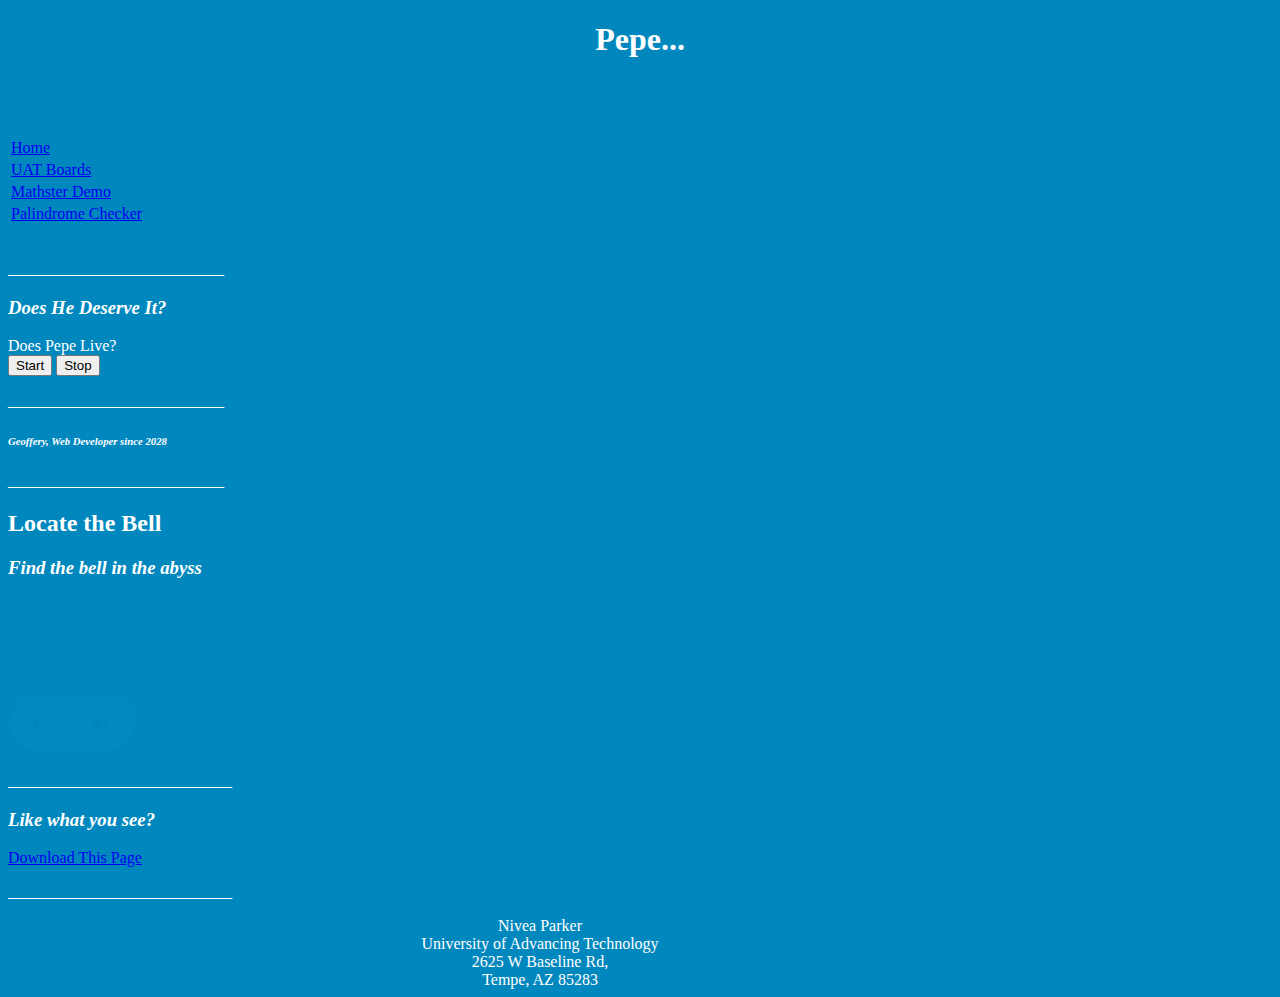
<file: index.html>
<!DOCTYPE html>
<!-- 08/23/24 - Nivea Parker -->
<html>
    <head> 
        <!-- I start with linking my style sheet to main.css -->
        <link rel="stylesheet" href="main.css">
        <!-- Next I style too remove my image script, or hiding my elements-->
        <style>
            #image {
                display: none;
            }
            #start {
                display: show
            }
            #audio {
                display: show;
                margin: 1px;
                padding: 1px;
                height: 150px;
                width: 125px;
                opacity: 1.35%;
            }
        </style>
        <!-- Next I add a script tag to enter code within the HTML -->
            <script>
                function show() {
                        document.getElementById("image").style.display = "block";
                        document.getElementById("audio").style.display = "block"
                function refreshPage(){
                        window.location.reload();
                }   
                }
                </script>
        <!-- Next is my title for this HTML page -->
    <Title> pepe</Title>
    </head>
    <body>
        <!-- Adding a div tags and adding text -->
        <div>
        <header><h1> Pepe...</h1></header>
        <table id="assignments">
        <!-- Adding navigation for usability-->
            <tr>
            </tr>
            <div class="topnav">
        <tr><td><a href="everything.html" id="home"> Home </a></td>
        <br>
        <tr><td><a href="boards.html" id="boards"> UAT Boards </a></td>
        <br>
        <tr><td><a href="game.html" id="game"> Mathster Demo</a></td>
        <br>
        <tr><td><a href="strings.html" id="strings"> Palindrome Checker </a></td>
        </tr>
        </table>
        <br>
        <p>___________________________</p>
        <h3> <i>Does He Deserve It?</i> </h3>
            <img id="image" src="pepe.png" height="70px" width="70px">
            Does Pepe Live?
    </div>
    <!-- Now for my button I added a simple onclick event to 2 buttons -->
        <button id="start" onclick="show()"> Start </button>
        <button onclick="window.location.reload()"> Stop </button>
        <!-- Names -->
        <p>___________________________</p>
        <h6> <i>Geoffery, Web Developer since 2028</i></h6>
        <p>___________________________</p>
        <h2> Locate the Bell</h2>
        <h3 id="object"> <i> Find the bell in the abyss</i> </h3>
        <!-- This is where I add my embedded audio on the page -->
        <audio controls src="service-bell_daniel_simion.mp3" autoplay loop id="audio">
        </audio>
        <p>____________________________</p>
        <!-- Added download button -->
        <h3><i> Like what you see?</i></h3>
        <a href="index.html" download="index.html">Download This Page</a>
        <p>____________________________</p>
        <footer> 
            Nivea Parker
            <br>
            University of Advancing Technology
            <br>
            2625 W Baseline Rd,
            <br> 
            Tempe, AZ 85283
            <br>
        </footer>
    </body>
</html>
</file>
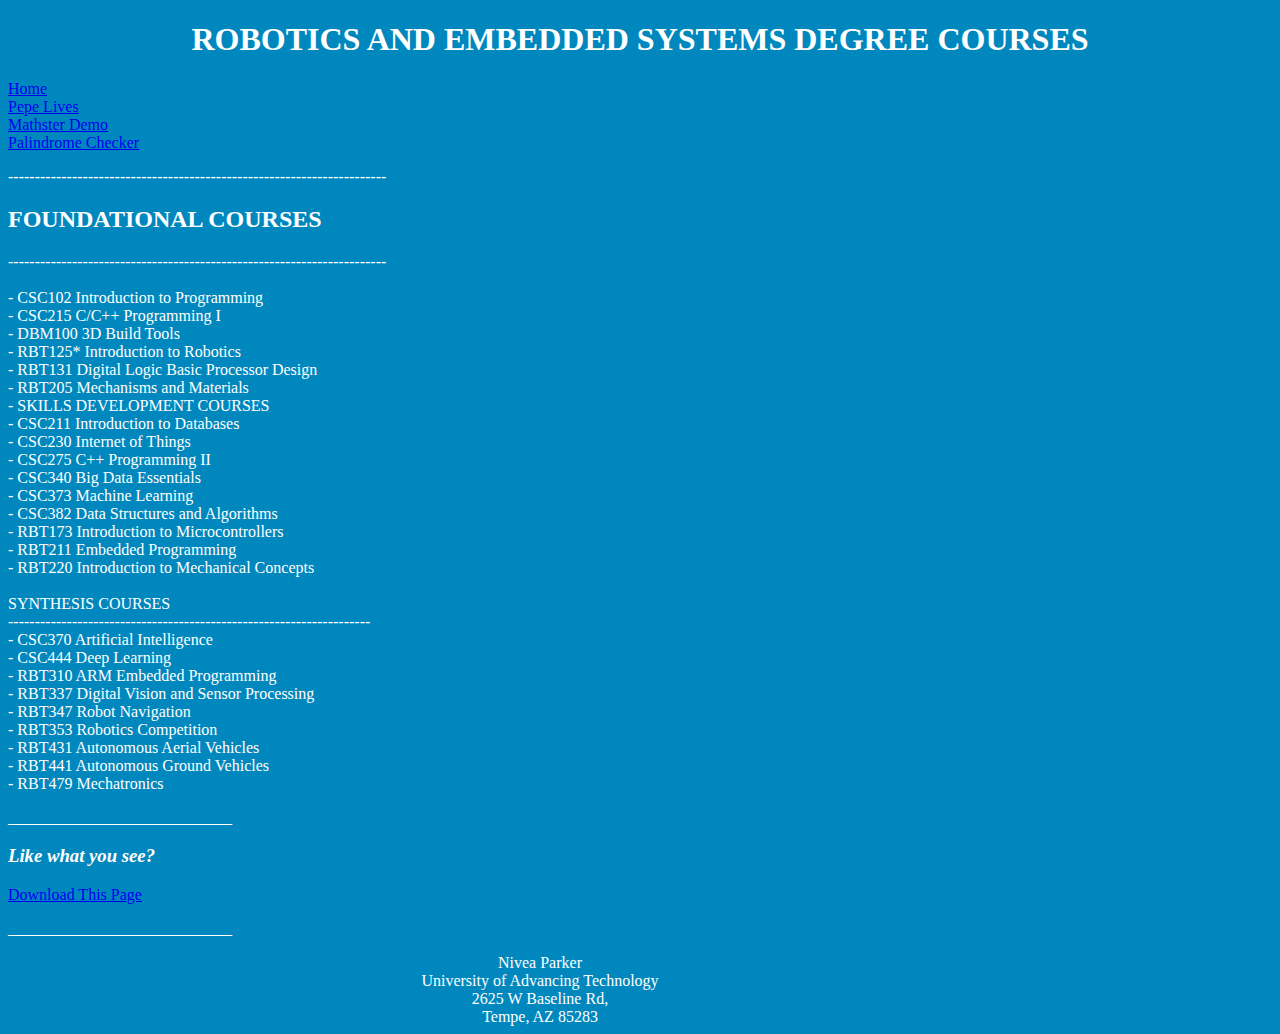
<file: boards.html>
<!DOCTYPE html>
<html> <!-- Nivea Parker -->
    <head> 
        <link rel="stylesheet" href="main.css">
        <!-- This is an HTML comment -->
    <Title> ROBOTICS AND EMBEDDED SYSTEMS DEGREE COURSES</Title>
    </head>
    <body>
        <!-- Adding navigation -->
        <header><h1>ROBOTICS AND EMBEDDED SYSTEMS DEGREE COURSES</h1>
        </header>
        <p>             
        <div class="topnav">
    <tr><td><a href="everything.html" id="home"> Home </a></td>
    <br>
    <tr><td><a href="index.html" id="pepe"> Pepe Lives </a></td>
    <br>
    <tr><td><a href="game.html" id="game"> Mathster Demo</a></td>
    <br>
    <tr><td><a href="strings.html" id="strings"> Palindrome Checker </a></td>
    <br>
    </tr>
    </table></p>
        -----------------------------------------------------------------------
        <!-- This is an HTML comment -->
        <h2>FOUNDATIONAL COURSES</h2>
        -----------------------------------------------------------------------<br>
        <br>
        <!-- This is an HTML comment -->
         - CSC102 Introduction to Programming
        <br>
        <!-- This is an HTML comment -->
        - CSC215 C/C++ Programming I
        <br>
        <!-- This is an HTML comment -->
        - DBM100 3D Build Tools
        <br>
        <!-- This is an HTML comment -->
        - RBT125* Introduction to Robotics
        <br>
        <!-- This is an HTML comment -->
        - RBT131 Digital Logic Basic Processor Design
        <br>
        <!-- This is an HTML comment -->
        - RBT205 Mechanisms and Materials
        <br>
        <!-- This is an HTML comment -->
        - SKILLS DEVELOPMENT COURSES
        <br>
        <!-- This is an HTML comment -->
        - CSC211 Introduction to Databases
        <br>
        <!-- This is an HTML comment -->
        - CSC230 Internet of Things
        <br>
        <!-- This is an HTML comment -->
        - CSC275 C++ Programming II
        <br>
        <!-- This is an HTML comment -->
        - CSC340 Big Data Essentials
        <br>
        <!-- This is an HTML comment -->
        - CSC373 Machine Learning
        <br>
        <!-- This is an HTML comment -->
        - CSC382 Data Structures and Algorithms
        <br>
        <!-- This is an HTML comment -->
        - RBT173 Introduction to Microcontrollers
        <br>
        <!-- This is an HTML comment -->
        - RBT211 Embedded Programming
        <br>
        <!-- This is an HTML comment -->
        - RBT220 Introduction to Mechanical Concepts
        <br>
        <br>
        <!-- This is an HTML comment -->
        SYNTHESIS COURSES
        <br>
        --------------------------------------------------------------------
        <br>
        <!-- This is an HTML comment -->
        - CSC370 Artificial Intelligence
        <br>
        <!-- This is an HTML comment -->
        - CSC444 Deep Learning
        <br>
        <!-- This is an HTML comment -->
        - RBT310 ARM Embedded Programming
        <br>
        <!-- This is an HTML comment -->
        - RBT337 Digital Vision and Sensor Processing
        <br>
        <!-- This is an HTML comment -->
        - RBT347 Robot Navigation
        <br>
        <!-- This is an HTML comment -->
        - RBT353 Robotics Competition
        <br>
        <!-- This is an HTML comment -->
        - RBT431 Autonomous Aerial Vehicles
        <br>
        <!-- This is an HTML comment -->
        - RBT441 Autonomous Ground Vehicles
        <br>
        <!-- This is an HTML comment -->
        - RBT479 Mechatronics
        <br>
        <p>____________________________</p>
        <!-- Added download button -->
        <h3><i> Like what you see?</i></h3>
        <a href="boards.html" download="boards.html">Download This Page</a>
        <p>____________________________</p>
        <footer> 
            Nivea Parker
            <br>
            University of Advancing Technology
            <br>
            2625 W Baseline Rd,
            <br> 
            Tempe, AZ 85283
            <br>
        </footer>
    </body>
</html>
</file>
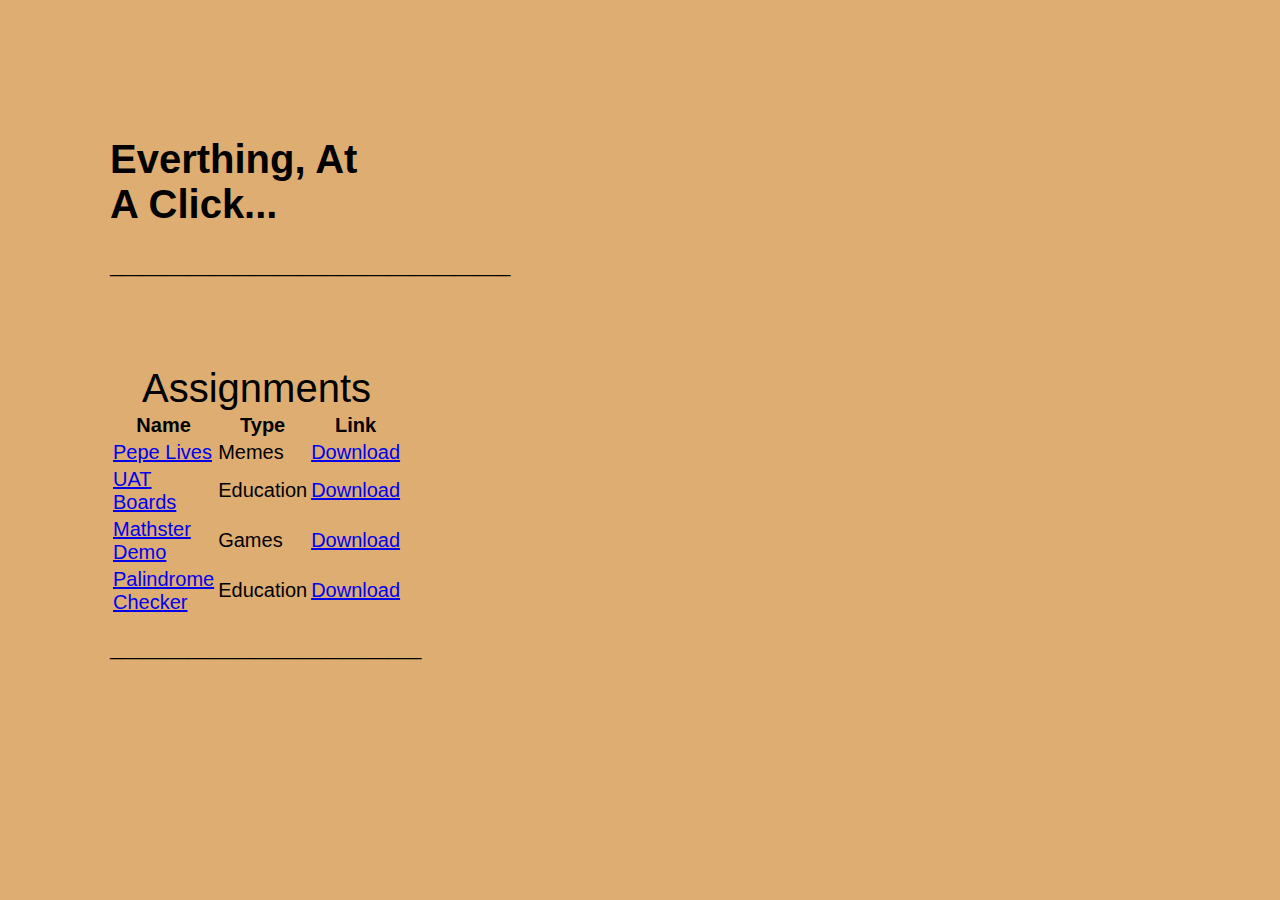
<file: everything.html>
<!DOCTYPE html>
<html lang="en">
<head>
    <link rel="stylesheet" href="everything.css">
    <meta charset="UTF-8">
    <meta name="viewport" content="width=device-width, initial-scale=1.0">
    <title>Welcome</title>
    <header><h1 id="title"> Everthing, At A Click...</h1></header>
<p>____________________________________</p>
    <table id="assignments">
        <caption element id="assign"> Assignments </caption>
        <tr>
            <th> Name </th>
            <th> Type </th>
            <th> Link </th> 
        </tr>
        <div class="topnav">
    <tr><td><a href="index.html" id="pepe"> Pepe Lives </a></td>
    <td> Memes </td>
    <td> <a href="index.html" download="index.html">Download</a></td>
    </tr>
    <br>
    <tr><td><a href="boards.html" id="boards"> UAT Boards </a></td>
    <td> Education </td>
    <td><a href="boards.html" download="boards.html">Download</a></td>
    </tr>
    <br>
    <tr><td><a href="game.html" id="game"> Mathster Demo</a></td>
    <td> Games </td>
    <td><a href="game.html" download="game.html">Download</a></td>
    </tr>
    <br>
    <tr><td><a href="strings.html" id="strings"> Palindrome Checker </a></td>
    <td> Education </td>
    <td><a href="strings.html" download="strings.html">Download</a></td>
    </tr>
    </table>
</head>
<footer>
    <p>____________________________</p>
</footer>
<body>
    
</body>
</html>
</file>
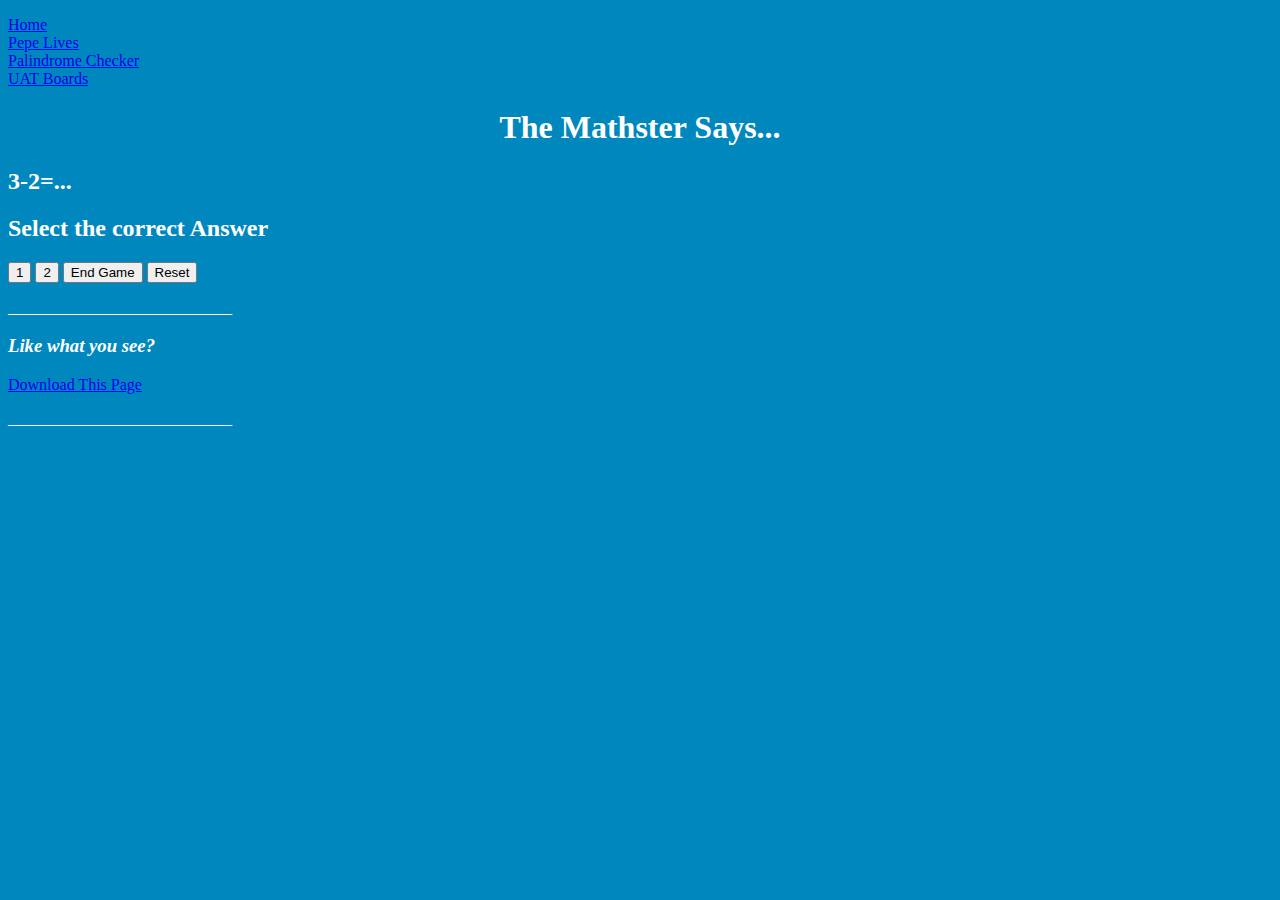
<file: game.html>
<!DOCTYPE html>
<html lang="en">
    <!-- Nivea Parker -->
<head>
    <meta charset="UTF-8">
    <meta name="viewport" content="width=device-width, initial-scale=1.0">
    <title>The Mathster Demo</title>
    <script src="code.js"></script>
    <!-- I made sure to link the js code to this page along with my main.css file -->
    <link rel="stylesheet" href="main.css" rel="stylesheet">
</head>
<body>
        <!-- Added navigation for the user-->
        <p>             
            <div class="topnav">
        <tr><td><a href="everything.html" id="home"> Home </a></td>
        <br>
        <tr><td><a href="index.html" id="pepe"> Pepe Lives </a></td>
        <br>
        <tr><td><a href="strings.html" id="strings"> Palindrome Checker </a></td>
        <br>
        <tr><td><a href="boards.html" id="boards"> UAT Boards </a></td>
        <br>
        </p>
        <!-- This is the title for my button game, I made sure to add an ID so I
         can change the text upoun clicking the right button -->
        <header><h1 id="game"> The Mathster Says...</h1></header>
        <!-- This is a very simple click the button game -->
        <h2 id="question"> 3-2=... </h2>
        <!-- This gives the user a chance to think twice about their selection -->
        <h2 id="correct"> Select the correct Answer</h2>
        <!-- Then the game starts here by clicking one of the 2 buttons.
         Clicking the 3rd will reset the game, refreshing the page -->
        <button id="true" onclick="updateText(true);"> 1 </button>
        <!-- I add a "1" button to my game -->
        <button id="false" onclick="updateText(false);"> 2</button>
        <!-- I also add a "2" button to create another choice for the user,
         a "this or that" type of situation -->
        <button id="next" onclick="updateText();"> End Game </button>
        <button id="reset" onclick="open (game.html)"> Reset </button>
        <!-- My last button is a "reset" button to reopen the game.html file again. -->
        <p>
            <p>____________________________</p>
        <!-- Added download button -->
        <h3><i> Like what you see?</i></h3>
        <a href="boards.html" download="boards.html">Download This Page</a>
        </p>
    </header>
    <p>____________________________</p>
    <footer> 
    </footer>
</body>
</html>
</file>
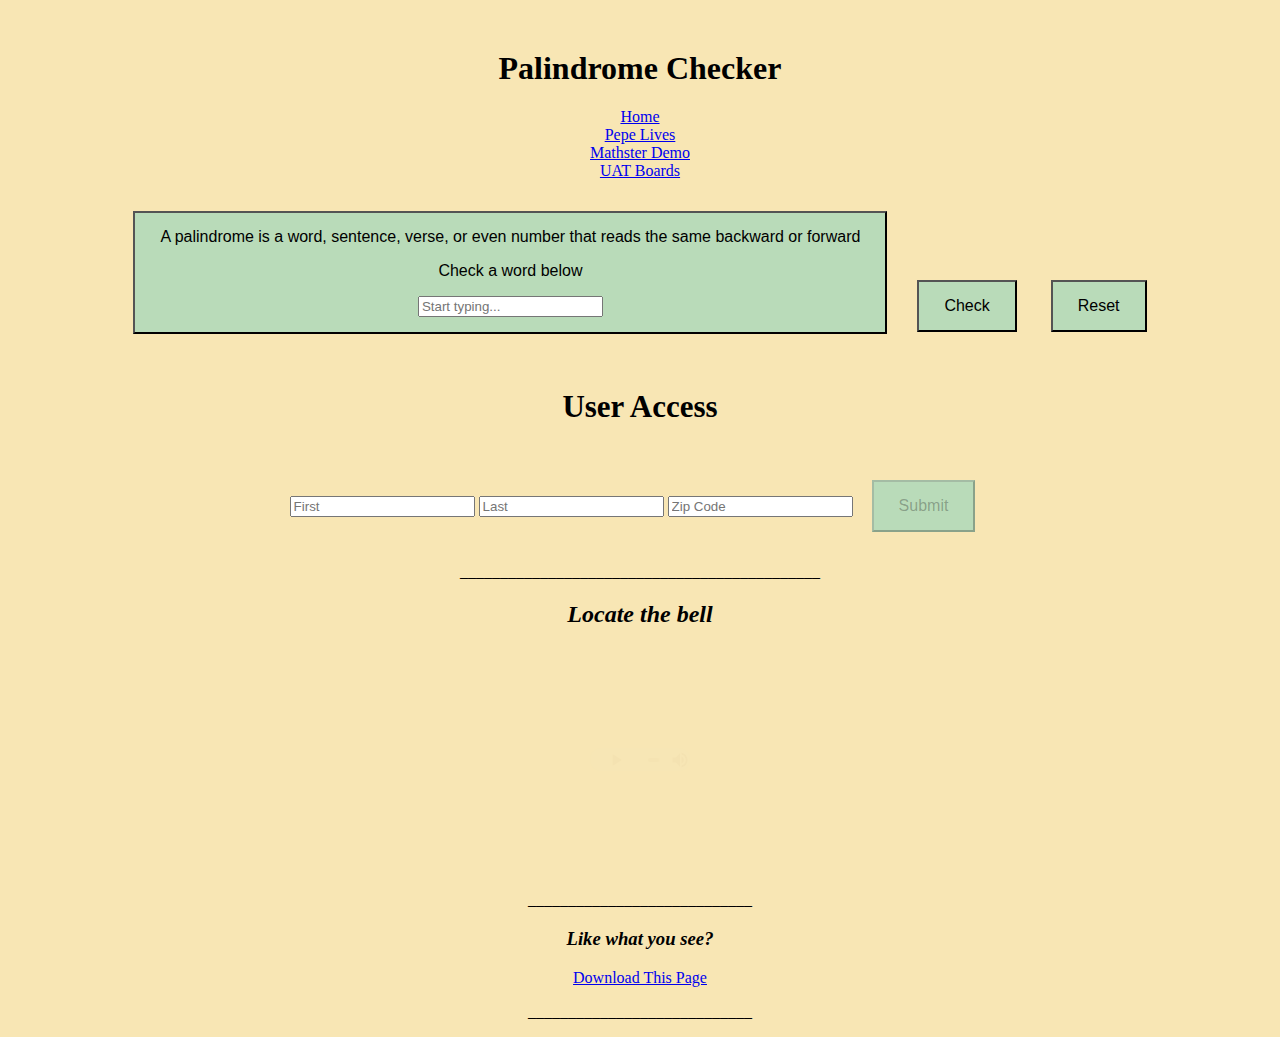
<file: strings.html>
<!--Nivea Parker -->
<!DOCTYPE html>
<html lang="en">
    <head>
    <!--The title of my page -->
    <title> Palindrome Checker</title>
<!--I added a script for the funtions to my buttons -->
<script src="stringcode.js"></script>
    <!--I added style to my webpage-->
    <style>
        body {
        background-color: #f8e6b4;
        color: #000000;
        font-family: Georgia, 'Times New Roman', Times, serif;
        text-align: center;
        margin-top: 50px;
        }
        button {
        margin: 15px;
        padding: 15px 25px;
        font-size: 16px;
        background-color: rgb(185, 219, 185);
        }
        #access {
            margin: 20px;
            padding: 20px;
            font-size: 31px;
        }
        #result {
        margin-top: 20px;
        font-size: 18px;
        }
        #audio {
                display: show;
                margin: 25px;
                padding: 75px;
                height: 23px;
                width: 100px;
                opacity: 1.35%;
        }
        </style>
    <!--The heading of my page -->
<body>
<p>
    <header><h1> Palindrome Checker</h1></header>
    <!--Added user navigation -->
    <p>             
            <div class="topnav">
        <tr><td><a href="everything.html" id="home"> Home </a></td>
        <br>
        <tr><td><a href="index.html" id="pepe"> Pepe Lives </a></td>
        <br>
        <tr><td><a href="game.html" id="game"> Mathster Demo</a></td>
        <br>
        <tr><td><a href="boards.html" id="boards"> UAT Boards </a></td>
        <br>
    </p>
    <!--My button commands on click and user input text area -->
    <button id="String">
        <div> 
        A palindrome is a word, sentence, verse, or even number that reads the same backward or forward 
        </div>
        <p id="bs"> Check a word below</p>
        <input id="inputp" type="input" placeholder="Start typing...">
        <button id="check" onclick="updateText()">Check</button> 
        <button id="reset" type="reset">Reset</button>
    <br>
        <!--My button commands on click and user input text area for user access and
        secret message -->
    <h3 id="access"> User Access</h3>
        <input id="user" type="text" placeholder="First">
        <input id="user1" type="text" placeholder="Last">
        <input id="myInput" type="input" placeholder="Zip Code">
        <button id="myButton" disabled>Submit</button>
    <br>
    <p>_____________________________________________</p>
    <!--When the bell is selected, it will ring forever until stopped -->
    <h2><i> Locate the bell</i></h2>
    <audio controls src="service-bell_daniel_simion.mp3" autoplay loop id="audio">
    </audio>
    <p>____________________________</p>
    <!-- Added download button -->
    <h3><i> Like what you see?</i></h3>
    <a href="strings.html" download="strings.html">Download This Page</a>
    </head>
    <p>____________________________</p>
    <footer> 
    </footer>
</body>
</html>
</file>
<file: main.css>
body {
    background-color: rgb(0, 136, 190);
    color: rgb(255, 255, 255);
}
h1 {
    color: rgb(255, 255, 255);
}
h3 {
    color: rgb(255, 255, 255);
}
nav {
    height: 6000px;
    width: 200px;
    float: left;
    padding: 5px;
    line-height: 30px;
}
footer { 
    text-align: center;
    margin-right: 200px;
}
#pepe.png {
    margin-right: 200px;
    float: right;
}
header {
    text-align: center;
}
</file>
<file: everything.css>
body {
    background-color: rgb(222, 173, 113);
    border: 55px;
    margin: 55px;
    padding: 55px;
    font-family: 'Trebuchet MS', 'Lucida Sans Unicode', 'Lucida Grande', 'Lucida Sans', Arial, sans-serif;
    font-size: 20px;
    border-radius: 45px;
    height: 250px;
    width: 250px;

}
#assignments.floating { 
	animation-name: floating;
	animation-duration: 10s;
	animation-iteration-count: infinite;
	animation-timing-function: ease-in-out;
	margin-left: 35px;
	margin-top: 15px;
}

@keyframes floating {
	0% { transform: translate(0, 0px); }
	50% { transform: translate(0, 15px); }
	100% { transform: translate(0, -0px); } 
}
#assign {
    color: rgb(0, 0, 0);
    font-size: 40px;
    box-shadow: 25px;
}
#assignments {
    background-origin: padding-box;
    border-radius: 5px;
    border: 10px;
    box-shadow: 50px;
}
</file>
